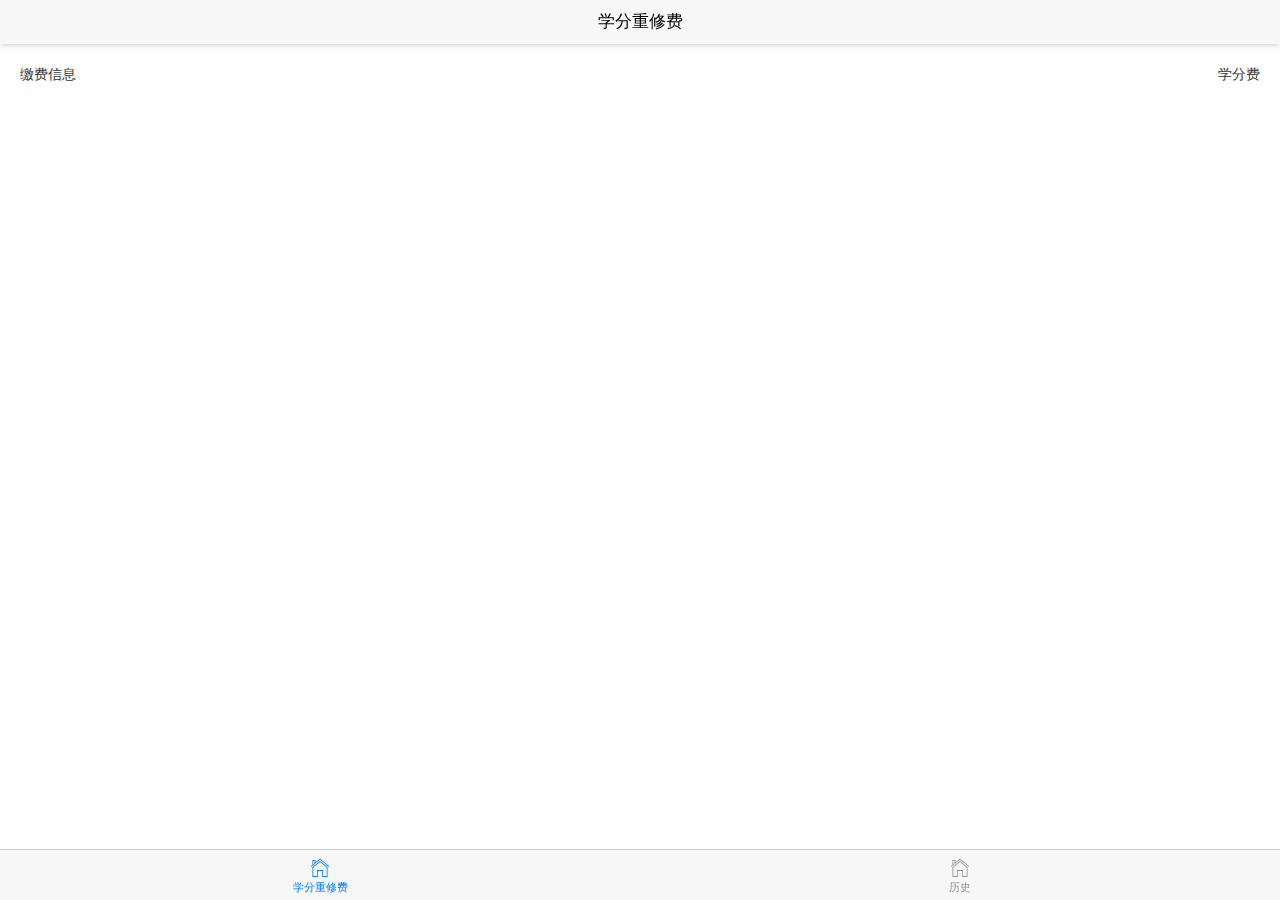
<file: index.html>
<!DOCTYPE html>
<html>
	<head>
		<meta charset="utf-8">
		<meta name="viewport" content="width=device-width,initial-scale=1,minimum-scale=1,maximum-scale=1,user-scalable=no" />
		<title></title>
		<script src="js/mui.min.js"></script>
		<script src="https://code.jquery.com/jquery-3.2.1.min.js "></script>
		<link href="css/mui.min.css" rel="stylesheet" />
	</head>
	<body>
		<header class="mui-bar mui-bar-nav">
			<h1 class="mui-title">学分重修费</h1>
		</header>
		<nav class="mui-bar mui-bar-tab">
			<a href="page/home.html" class="mui-tab-item mui-active" id="defaultTab">
				<span class="mui-icon mui-icon-home"></span>
				<span class="mui-tab-label">学分重修费</span>
			</a>
			<a href="page/message.html" class="mui-tab-item">
				<span class="mui-icon mui-icon-home"></span>
				<span class="mui-tab-label">历史</span>
			</a>
		</nav>
	</body>
	<script type="text/javascript">
		//启用双击监听
		mui.init({
			gestureConfig: {
				doubletap: true
			},
			subpages: [{
				url: 'page/home.html',
				id: 'MainViwe',
				styles: {
					top: '44px',
					bottom: '51px'
				}
			}]
		});

		mui('.mui-scroll-wrapper').scroll({
			deceleration: 0.0005 //flick 减速系数，系数越大，滚动速度越慢，滚动距离越小，默认值0.0006
		});

		//底部选项卡切换跳转
		(function jumpPage() {
			//跳转页面
			var subpages = ['page/home.html','page/message.html'];
			var subpage_style = {
				top: '44px',
				bottom: '51px'
			};
			var Index = 0;
			var actTab = subpages[Index],
				tittle = document.querySelector('.mui-title');
			var aniShow = {}; //动画显示

			//首次启动切滑效果
			//当前激活选项
			var activeTab = subpages[0];
			//选项卡点击事件
			mui('.mui-bar-tab').on('tap', 'a', function(e) {
				//修改对应分页
				var targetTab = this.getAttribute('href');
				$('#MainViwe').attr('src', targetTab);
				//修改标题              
				tittle.innerHTML = this.querySelector('.mui-tab-label').innerHTML;
			});
			//自定义事件，模拟点击“首页选项卡”
			document.addEventListener('gohome', function() {
				var defaultTab = document.getElementById("defaultTab");
				//模拟首页点击
				mui.trigger(defaultTab, 'tap');
				//切换选项卡高亮
				var current = document.querySelector(".mui-bar-tab>.mui-tab-item.mui-active");
				if (defaultTab !== current) {
					current.classList.remove('mui-active');
					defaultTab.classList.add('mui-active');
				}
			});
		})()
	</script>
</html>
</file>
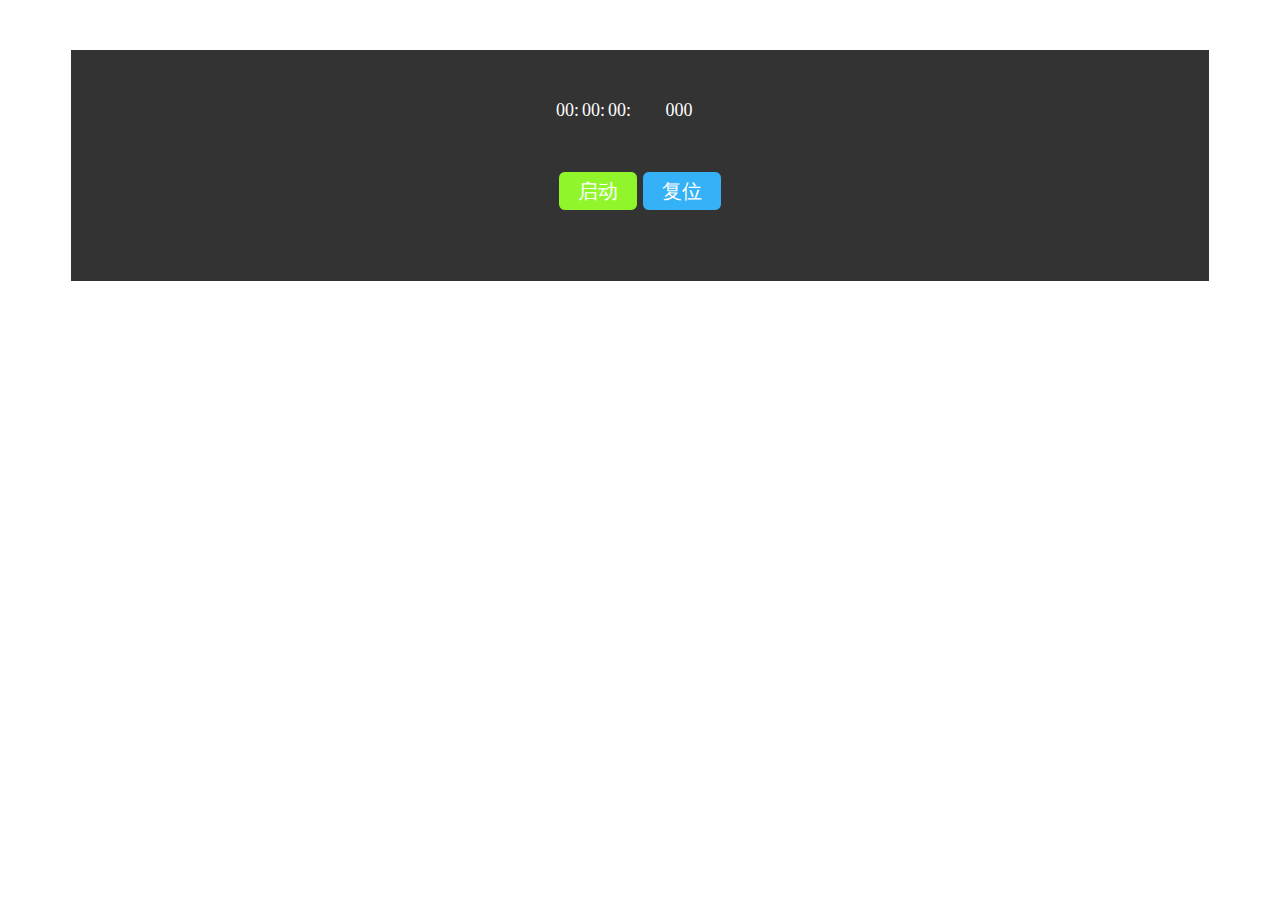
<file: page/new_file.html>
<!DOCTYPE html>
<html lang="en">

<head>
    <meta charset="UTF-8">
   <meta name="viewport" content="width=device-width,initial-scale=1,minimum-scale=1,maximum-scale=1,user-scalable=no" />
    <title>Document</title>
    <style>
        .wrap {
            width: 90%;
            margin: 50px auto;
            background-color: #333333;
            text-align: center;
            padding: 50px 0;
        }

        .time {
            margin-bottom: 50px;
			font-size:12px
        }

        span {
            color: white;
            font-size: 18px;
        }

        .control button {
            width: 80px;
            height: 40px;
            border-radius: 7px;
            border: 1px solid #333;
            outline: none;
            font-size: 20px;
            color: white;
        }

        .control button:nth-child(1) {
            background-color: #90f62b;
        }

        .control button:nth-child(2) {
            background-color: #35b1f8;
        }

        .control button:nth-child(3) {
            background-color: #f5a123;
            display: none;
        }

        .control button:nth-child(4) {
            background-color: #f75629;
            display: none;
        }

        .time span:last-child {
            display: inline-block;
            width: 90px;
        }

        #show {
            color: white;
            font-size: 18px;
            margin: 20px;
        }
    </style>
</head>

<body>
    <div class="wrap">
        <div class="time">
            <span>00:</span>
            <span>00:</span>
            <span>00:</span>
            <span>000</span>
        </div>
        <div class="control">
            <button>启动</button>
            <button>复位</button>
            <button>计次</button>
            <button>暂停</button>
        </div>
        <div id="show"></div>
    </div>
    <script>
        // 获取元素
        var num = document.querySelectorAll(".time span");
        var start = document.querySelectorAll(".control button")[0];
        var reset = document.querySelectorAll(".control button")[1];
        var times = document.querySelectorAll(".control button")[2];
        var pause = document.querySelectorAll(".control button")[3];
        var show = document.getElementById("show");
        // 初始化时间值
        var hour = 0,
            minutes = 0,
            seconds = 0,
            ms = 0;
        // 创建定时器的变量
        var timer;
        // 创建时间数组
        var timeArr = [hour, minutes, seconds, ms];

        function fun() {
            // 设置定时器
            timer = setInterval(function () {
                // +=11 秒数最后一位数也会变化，+=10最后一位永远是0
                ms += 11;
                // 如果毫秒数大于0小于999，毫秒数的位置还是该毫秒数
                // 否则（大于999），毫秒数的位置替换为000，毫秒数重置为0，分钟++
                if (ms > 0 && ms < 999) {
                    num[3].innerHTML = ms;
                } else {
                    num[3].innerHTML = '000';
                    ms = 0;
                    seconds++;
                }
                // 如果秒数大于0并小于59
                if (seconds > 0 && seconds < 59) {
                    // 如果秒数小于10，秒数写为0和当前秒数（01-09）
                    if (seconds < 10) {
                        num[2].innerHTML = '0' + seconds + ':';
                    } else {
                        // 秒数大于10，秒数为当前值
                        num[2].innerHTML = seconds + ':';
                    }
                } else {
                    // 秒数超过59，重置为0，分钟++，秒数位置变成00
                    seconds = 0;
                    minutes++;
                    num[2].innerHTML = "00" + ':';
                }

                if (seconds > 59) {
                    // 如果秒数大于59，且分钟小于10，补0，分钟大于10，显示
                    if (minutes < 10) {
                        num[1].innerHTML = '0' + minutes + ':';
                    } else {
                        num[1].innerHTML = minutes + ':';
                    }
                    // 秒数大于59，分钟++ 显示分钟数
                    minutes++;
                    num[1].innerHTML = minutes + ':';
                    // 如果秒数小于59，显示00分钟
                    // 分钟变成0，小时++
                } else {
                    num[1].innerHTML = '00' + ':';
                    minutes = 0;
                    hour++;
                }

                // 如果，分钟数大于59，进入外层条件
                if (minutes > 59) {
                    // 如果小时小于10，小时处的内容为补0 + 小时数
                    if (hour < 10) {
                        num[0].innerHTML = '0' + hour + ':';
                    } else {
                        num[0].innerHTML = hour + ':';
                    }
                }
            }, 10);
        }
        // 封装一个函数
        // t作为计数器，作为每一条时间的序列号
        var t = 0;

        function counter() {
            // 用abcd获取num数组的各个下标的值
            var a = num[0].innerHTML;
            var b = num[1].innerHTML;
            var c = num[2].innerHTML;
            var d = num[3].innerHTML;
            // 函数调用，计时器++（d点一次加一条）
            t++;
            // 创建一个p元素，追加给展示区（展示每一条事件列表）
            var n = document.createElement('p');
            n.innerHTML = t + '.' + a + b + c + d;
            show.appendChild(n);
        }
        // 清除定时器
        function clear() {
            clearInterval(timer);
        }

        // 重置函数
        function over() {
            // 清楚定时器
            clearInterval(timer);
            // 把时间重置
            hour = 0;
            seconds = 0;
            minutes = 0;
            ms = 0;
            // 页面元素赋值重置
            num[0].innerHTML = '0' + hour + ':';
            num[1].innerText = '0' + minutes + ' : ';
            num[2].innerText = '0' + seconds + ' . ';
            num[3].innerText = '00' + ms;
        }

        // 开始按钮注册点击时间，隐藏开始重置按钮，计时暂停按钮出现
        // 调用函数开始运行整个计时器
        start.onclick = function () {
            start.style.display = "none";
            reset.style.display = "none";
            times.style.display = "inline-block";
            pause.style.display = "inline-block";
            fun();
        }
        // 点击停止按钮，隐藏停止计次按钮，开始重置按钮出现
        pause.onclick = function () {
            pause.style.display = "none";
            times.style.display = "none";
            start.style.display = "inline-block";
            reset.style.display = "inline-block";
            clear();
        }

        // 点击计次按钮，在展示区防放置当前时间值
        times.onclick = function () {
            counter();
        }
        // 点击重置按钮，重置页面元素，重置时间，清空页面内容
        reset.onclick = function () {
            over();
            show.innerHTML = '';
        }
    </script>
</body>
</html>
</file>
